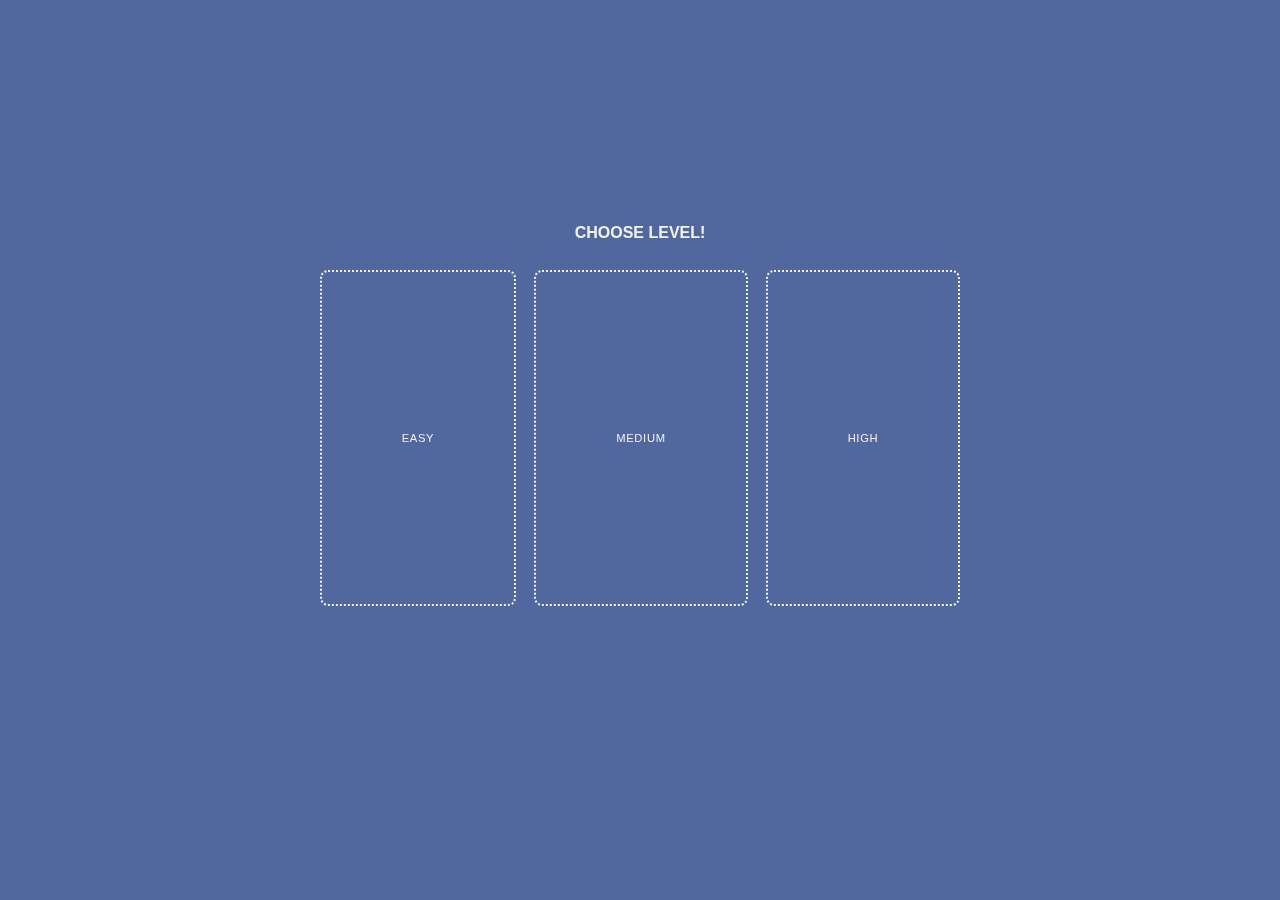
<file: lab12/index.html>
<!DOCTYPE html>
<html lang="en">
<head>
    <meta charset="UTF-8">
    <meta name="viewport" content="width=device-width, initial-scale=1.0">
    <title>Lab 12</title>
    <link rel="stylesheet" href="https://cdnjs.cloudflare.com/ajax/libs/font-awesome/4.7.0/css/font-awesome.min.css">
    <link rel="stylesheet" href="css/main.css">
</head>
<body>

    <div class="container">
        <div class="block_quest">
            <div class="steps"></div>
            <div class="question"></div>
            <div class="form">
                <input type="text" class="in" id="input" placeholder="Введіть слово англійською">
                <button class="btn" id="check">Перевірити</button>
                <button class="btn" id="reload">Повернутись до вибору рівня</button>
            </div>
            <div id="score">
                <h4>Ваши знания добрі</h4>
                <div id="wrong">Неправильна відповідь: <span>0</span></div>
                <div id="success">Правильна відповідь: <span>0</span></div>
                
            </div>
            
        </div>
    </div>
    <div class="wrapper_blocs">
        <p>Choose level!</p>
        <div class="choise_actions-level" id="levels"></div>
    </div>

    <script src="https://ajax.googleapis.com/ajax/libs/jquery/3.5.1/jquery.min.js"></script>
    <script src="js/store.js"></script>
    <script src="js/main.js"></script>

</body>
</html>
</file>
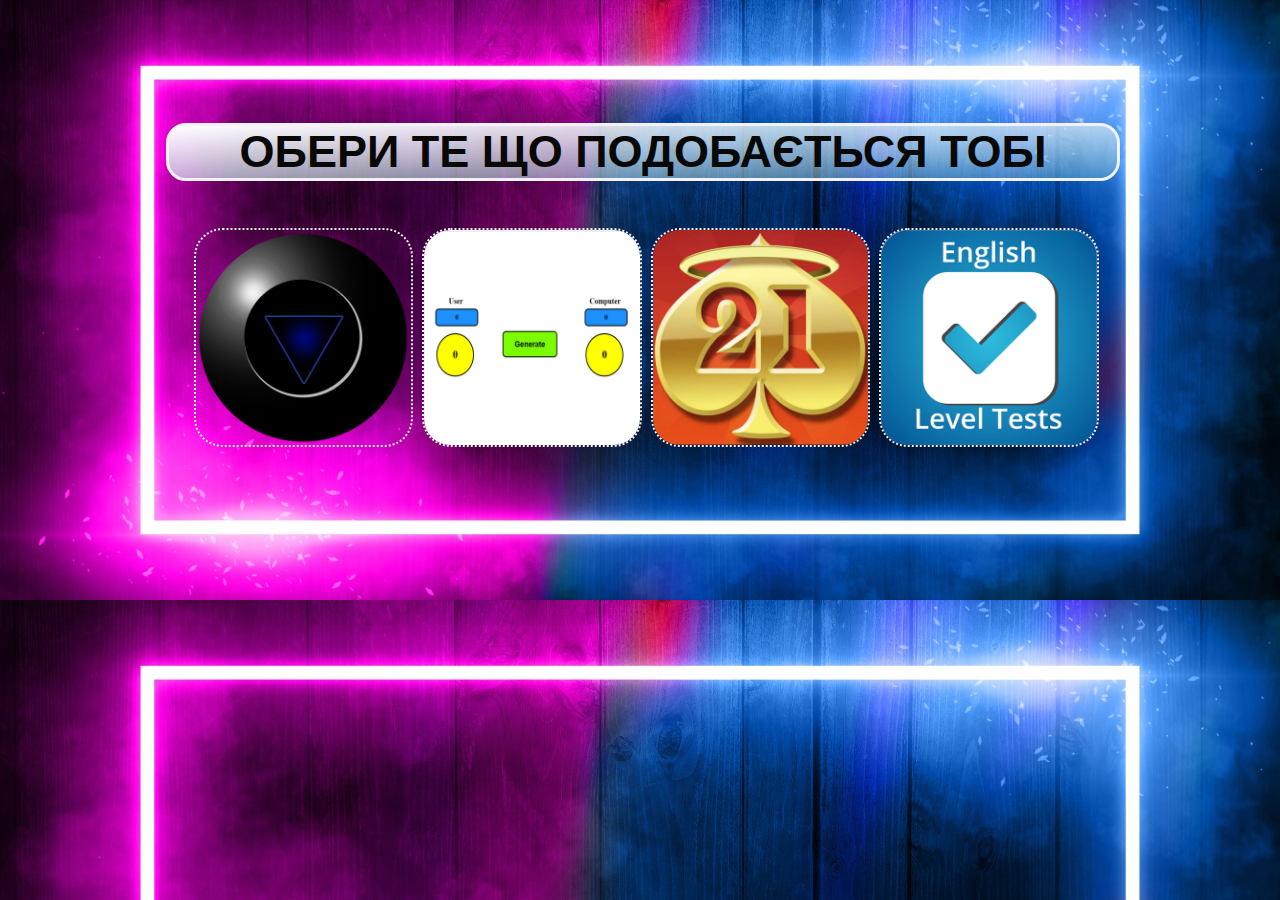
<file: lab13/index.html>
<!doctype html>
<html>
  <head>
    <title>Individual</title>
    <meta charset="utf-8"/>
    <link rel="stylesheet" href="style.css">    
    <meta name="viewport" content="width=device-width, initial-scale=1">
</head>
<body>

    <div class="container">
        <div class="text"><a>ОБЕРИ ТЕ ЩО ПОДОБАЄТЬСЯ ТОБІ</a></div>
        <div ><a  href="https://cherni23.github.io/lab7/"><img src="img/шар.png" alt="шар"></a></div>
        <div ><a href="https://cherni23.github.io/lab8/"><img src="img/1.jpg" alt="easy game"></a></div>
        <div ><a href="https://cherni23.github.io/lab9/"><img src="img/21.jpg" alt="21"></a></div>
        <div ><a href="https://cherni23.github.io/lab12/"><img src="img/2.jpg" alt="test"></a></div>
    </div>
</body>
</html>
</file>
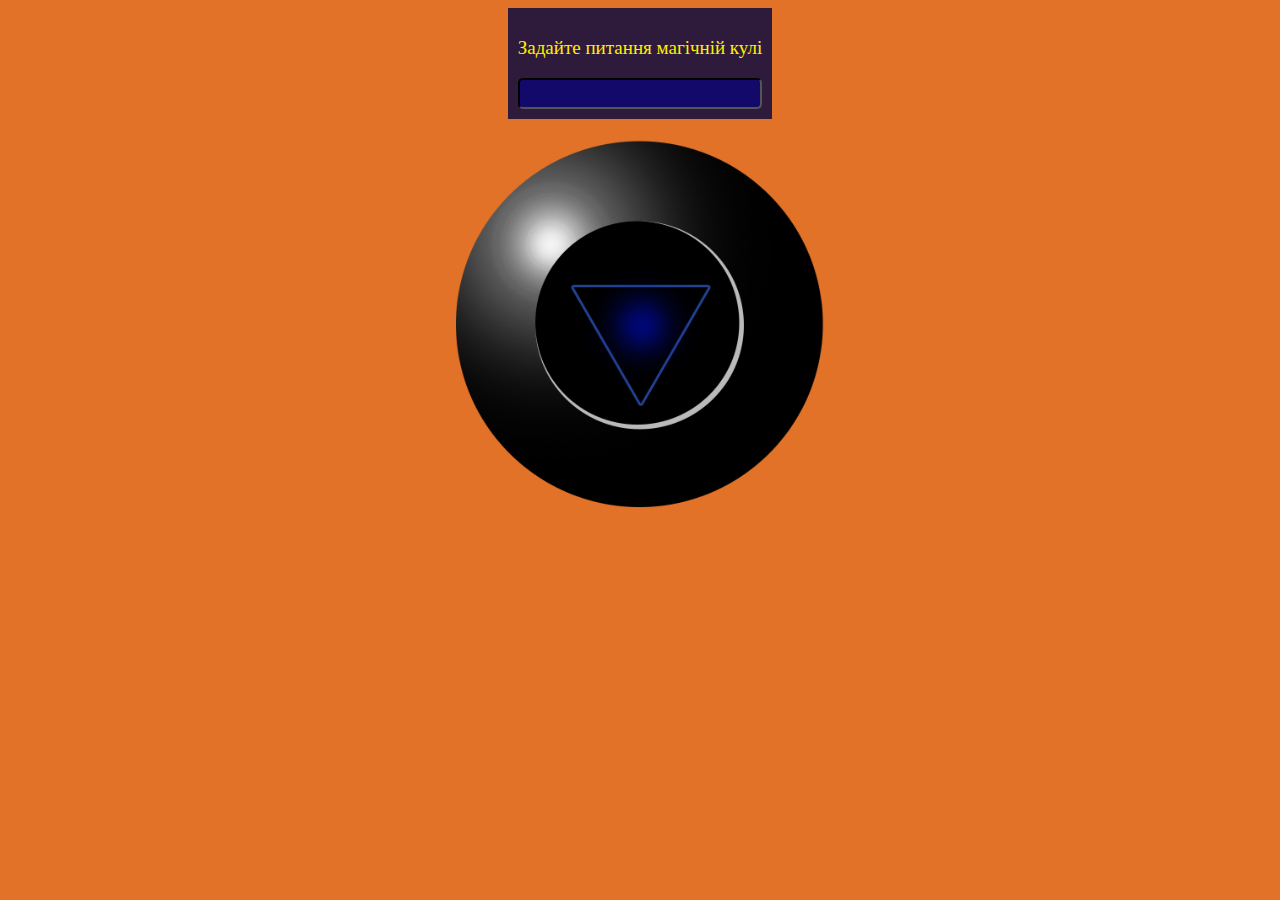
<file: lab7/index.html>
<!DOCTYPE html>
<html lang="en">
<head>
    <meta charset="UTF-8">
    <meta name="viewport" content="width=device-width, initial-scale=1">
    <title>Lab 7</title>
    <link rel="stylesheet" href="LAB/style7.css">
</head>
<body>
    <script src="LAB/script7.js"></script>
</body>
</html>
</file>
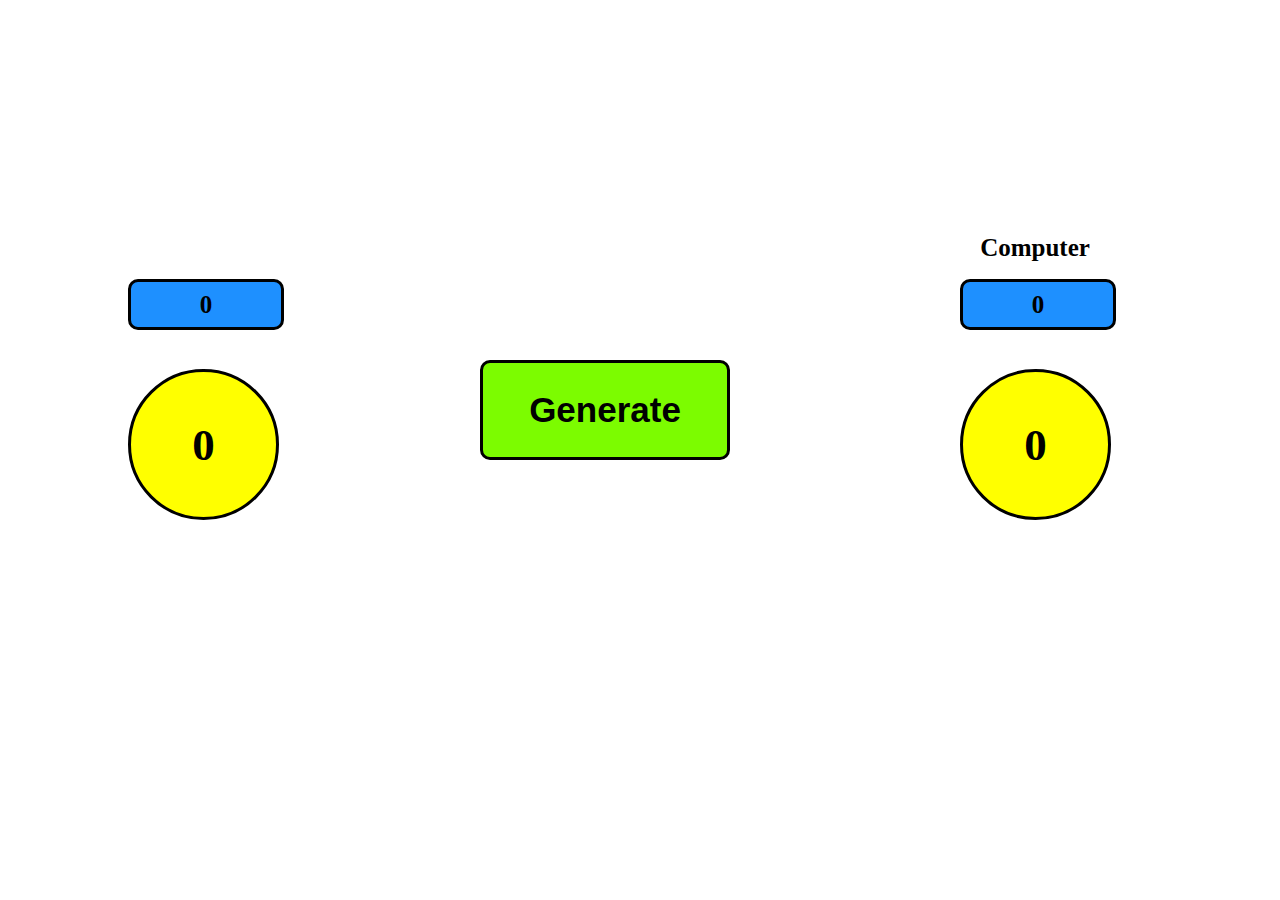
<file: lab8/index.html>
<!DOCTYPE html>
<html>
<head>
    <title>Лабораторна робота №8</title>
    <meta charset="utf-8">
    <meta name="viewport" content="width=device-width, initial-scale=1">
    <link rel="stylesheet" href="style8.css">    
</head>
<body onload="username()">
    <script src="script8.js"></script>
        <div id="user_name" class="names"></div>
        <div id="user_score" class="scores">0</div>
        <div id="user_point" class="points">0</div>
        <div id="comp_name" class="names">Computer</div>
        <div id="comp_score" class="scores">0</div>
        <div id="comp_point" class="points">0</div>
    <button id="butt" onclick="generate()">Generate</button>
</body>
</html>
</file>
<file: lab12/css/main.css>
body{
  background:#51689e ;
  height: 100%;
  overflow: hidden;
}

.btn {
    position: relative;
    padding: 2% 2%;
    font-size: 0.7em;
    letter-spacing: 0.5pt;
    color: #f2f2f2;
    text-transform: uppercase;
    border: 2px dotted #f2f2f2;
    border-radius: 8px;
    background: none;
    cursor: pointer;
    transition: ease all .3s;
    margin-left: 5%;
}
.btn:hover{
    background: #e8eaff;
    color: #393a44;
    transition: ease all .3s;
    border: 2px solid #251e1e;
    transform: scale(1.1);
    font-weight: bold;
}

.container {
    position: static;
    display: none;
    height: 100vh;
    max-width: 900px;
    margin: 0 auto;
}
.container .block_quest{
    max-width: 500px;
    max-height: 500px;
    height: 100%;
    margin: 0 auto;
    padding-top: 150px;
}

.container .question {
    color:#fff;
    position: relative;
    display: flex;
    justify-content: center;
    align-items: center;
    width: 99%;
    height: 50%;
    background: none;
    border-radius: 10px;
    border: 2px solid #f2f2f2c4;
    font: small-caps bold 1.5em sans-serif;
    font-weight: 600;
    text-transform: uppercase;
    transition: all ease-in .5s;
}
.container .steps .error {
    background-color: #d65858;
}
.container .steps .success{
    background-color: #57cf71;
}

.container .question.error {
    background-color: #d65858 !important;
    transition: all ease-in .5s;
}
.container .question.success {
    background-color: #57cf71 !important;
    transition: all ease-in .5s;
}
.container #score {
    text-align: center;
    color: #fff;
    letter-spacing:0.5pt;
    font:1em sans-serif;
    display: none;
    margin-bottom: 20px;
}
.container #score #reload {
    margin-top: 20px;
}
.container .steps {
    display: flex;
    justify-content: space-around;
    align-items: center;
    width: 70%;
    height: 10%;
    margin: 0 auto;
}
.container .steps div {
    width: 10px;
    height: 10px;
    border-radius: 50%;
    background: #f2f2f24a;
}
.container .form {
    display: flex;
    justify-content: space-around;
    align-items: center;
    width: 100%;
    height: 20%;
}
.container .form .in {
    width: 60%;
    height: 30%;
    border: 2px solid #cdd2df;
    border-radius: 10px;
    background: none;
    color: #fff;
    text-align: center;
    font-weight: 700;
}
.container .form .in::placeholder {
    color: #cdd2df;
}
.container .form .in:focus {
    border: 3px solid #f2f2f2;
    outline: none;
}

/*  */
.wrapper_blocs {
    width: 800px;
    height: 100%;
    backdrop-filter: blur(5px);
    margin: 0 auto;
    text-align: center;
    padding-top: 200px;
}
.wrapper_blocs p {
    position: relative;
    font: small-caps bold 1em sans-serif;
    font-weight: 600;
    text-transform: uppercase;
    color: #f2f2f2;
  }

.wrapper_blocs .choise_actions-level {
    width: 100%;
    height: 100%;
}
.wrapper_blocs .choise_actions-level button {
    margin: 12px 9px;
    padding: 20% 10%;
}

/*  */
.slowUp_animate {
    animation: slowUp .4s ease;
}

.slowDown_animate {
    animation: slowdown .4s ease;
}

@keyframes slowUp {
    from {
        top: 0px;
        opacity: 1;
    }
  
    to {
        top: -35px;
        opacity: 0;
    }
}
@keyframes slowdown {
    from {
        top: 0px;
        opacity: 1;
    }

    to {
        top: 35px;
        opacity: 0;
    }
}
</file>
<file: lab13/style.css>
body{
    background-image: url('img/back.jpg');
    background-size:cover;
    position: static;
    overflow: hidden;
    height: 100%;
}
.container{
 margin-left: 12%;
   margin-top: 10%;
    max-width: 74%;
    max-height: 800px;
    padding: 25px;
}
img{
  width: 23%;  
  display: block;
  margin-left: 1%;
  float: left;
  border: 2px dotted #f2f2f2;
  border-radius: 8px;
border-radius: 13%;
cursor: pointer;
}
img:hover{
    background: #e8eaff;
    transition: ease all .3s;
    border: 2px solid #251e1e;
    transform: scale(1.2);
}
.text{

    border: 3px solid #f2f2f2;
    border-radius: 20px;
    background: linear-gradient(to bottom right,rgb(255, 255, 255), rgba(113, 185, 207, 0.411));
    margin-left: -2%;
    margin-right: auto;
   text-align: center;
    color: rgb(8, 8, 7);
    font-size: 45px;
    margin-bottom: 5%;
    margin-top: -3%;
    font-weight: bold;
    font-family: "Trebuchet MS", Verdana, sans-serif;
}
</file>
<file: lab7/LAB/style7.css>
body{
    background-color: rgba(223, 98, 15, 0.897);
    display: flex;
    flex-direction: column;
    justify-content: center;
}

#question{
    display: flex;
    padding: 5px;
    background-color: #13096b;
    font-size: 15px;
    border-radius: 5px;
    border-color: #000000;

}
input{
    color: rgb(255, 255, 255);
}

.ask_question{
    display: flex;
    margin: 0px auto;
}

.ask{
    display: flex;
    flex-direction: column;
    background-color: #0d0c3fd8;
    padding: 10px;
}

p{
    color: #ffee00;
    font-size: 19px;
    text-align:center;
}

.ball{
    margin: 15px 0px;
    position: relative;
    justify-content: center;
    display: flex;
    align-items: center;
}

img{
    width: 30%;
}

.text{
    display: flex;
    justify-content: center;
    text-align: center;
    align-items: center;
    position: absolute;
    width: 12%;
    height: 24%;
    top: 35%;
    left: 43%;
    color: #ffee00;
    padding: 20px;
    font-size: 20px;
}

@media screen and (max-width:900px){
    img{
        width: 55%;
    }
    .ask_question{
        width: 45%;
    }
    p{
        font-size: 15px;
        line-height: 19px;
    }
    #question{
        font-size: 19px;
    }
    text{
        width: 20%;
        height: 27%;
        top: 35%;
        left: 39%;
        font-size: 18px;
    }
}

@media screen and (max-width:640px){
    img{
        width: 75%;
    }
    .ask_question{
        width: 50%;
    }
    p{
        font-size: 15px;
        line-height: 20px;
    }
    #question{
        font-size: 10px;
    }
    text{
        justify-content: center;
    text-align: center;
    align-items: center;
        font-size: 12px;
    }
}
</file>
<file: lab8/style8.css>
body{
    display:flex;
    flex-direction:column;
    justify-content:center;}
#user_name{top:25%;
    left:10%;}
#comp_name{top:25%;
    left:75%;}
.names{font-size:25px;
    font-weight:bold;
    width:150px;
    height:45px;
    border-radius:10px;
    display:flex;   
    justify-content:center;    
    align-items:center; 
    position:absolute;}

#user_score{top:31%;
    left:10%;}
#comp_score{top:31%;
    left:75%;}
.scores{background-color:#1E90FF;
    border: 3px solid black;
    width:150px;
    height:45px;
    border-radius:10px;
    display:flex;
    font-size:25px;
    font-weight:bold;
    position:absolute;
    justify-content:center;    
    align-items:center;}

#user_point{top:41%;
    left:10%;}
#comp_point{top:41%;
    left:75%;}
.points{background-color:yellow;
    width:145px;
    height:145px;
    border-radius:100%;
    border:3px solid black;
    display:flex;
    font-size:45px;
    font-weight:bold;
    position:absolute;
    justify-content:center;    
    align-items:center;}

#butt{width:250px;
    background-color:#7CFC00;
    height:100px;
    border-radius:10px;
    border:3px solid black;
    display:flex;
    font-size:35px;
    font-weight:bold;
    position:absolute;
    top:40%;
    left:37.5%;
    justify-content:center;    
    align-items:center;}

@media screen and (max-width:900px){
    #butt{width:200px;
    height:80px;
    font-size:25px;
    left:35.8%;}

#user_name{left:5%;}
#comp_name{left:75%;}
.names{font-size:25px;
    width:140px;
    height:43px;}

#user_score{left:5%;}
#comp_score{left:75%;}
.scores{width:140px;
    height:43px;
    font-size:23px;}

#user_point{left:5%;}
#comp_point{left:75%;}
.points{height:135px;
    width:135px;
    font-size:35px;}}

@media screen and (max-width:720px){
    #butt{width:155px;
    height:65px;
    font-size:20px;
    left:39%;}

#user_name{left:4%;
    top:25%;}
#comp_name{left:78%;
     top:25%;}
.names{font-size:20px;
    width:115px;
    height:37px;}

#user_score{left:4%;}
#comp_score{left:78%;}
.scores{width:115px;
    height:37px;
    font-size:18px;}

#user_point{left:4.5%;}
#comp_point{left:78.5%;}
.points{height:100px;
    width:100px;
    font-size:28px;}}

@media screen and (max-width:650px){
    #butt{width:155px;
    height:65px;
    font-size:20px;
    left:36%;}

#user_name{left:5%;
    top:25%;}
#comp_name{left:74%;
     top:25%;}
.names{font-size:20px;
    width:115px;
    height:37px;}

#user_score{left:5%;}
#comp_score{left:74%;}
.scores{width:115px;
    height:37px;
    font-size:18px;}

#user_point{left:5.5%;}
#comp_point{left:74.5%;}
.points{height:100px;
    width:100px;
    font-size:28px;}}

@media screen and (max-width:580px){
    #butt{width:155px;
    height:65px;
    font-size:20px;
    left:36%;}

#user_name{left:3%;
    top:25%;}
#comp_name{left:73%;
     top:25%;}
.names{font-size:20px;
    width:115px;
    height:37px;}

#user_score{left:3%;}
#comp_score{left:73%;}
.scores{width:115px;
    height:37px;
    font-size:18px;}

#user_point{left:3.5%;}
#comp_point{left:73.5%;}
.points{height:100px;
    width:100px;
    font-size:28px;}}

@media screen and (max-width:480px){
    #butt{width:100px;
    height:45px;
    font-size:16px;
    left:38%;}

#user_name{
    top:31%;}
#comp_name{left:74%;
    top:31%;}
.names{font-size:16px;
    width:85px;
    height:25px;}

#user_score{left:3%;
    top:35%;}
#comp_score{left:74%;
    top:35%;}
.scores{width:85px;
    height:25px;
    font-size:14px;}

#user_point{left:4%;}
#comp_point{left:75%;}
.points{height:70px;
    width:70px;
    font-size:20px;}}

@media screen and (max-width:350px){
    #butt{width:85px;
    height:35px;
    border:2px solid black;
    font-size:12px;
    left:37%;}

#user_name{left:4%;
    top:31%;}
#comp_name{left:73%;
    top:31%;}
.names{font-size:14px;
    width:75px;
    height:25px;}

#user_score{left:4%;
    top:35%;}
#comp_score{left:73%;
    top:35%;}
.scores{width:75px;
    height:25px;
    font-size:14px;}

#user_point{left:6%;}
#comp_point{left:75.5%;}
.points{height:55px;
    width:55px;
    font-size:20px;
    border:2px solid black;}}
</file>
